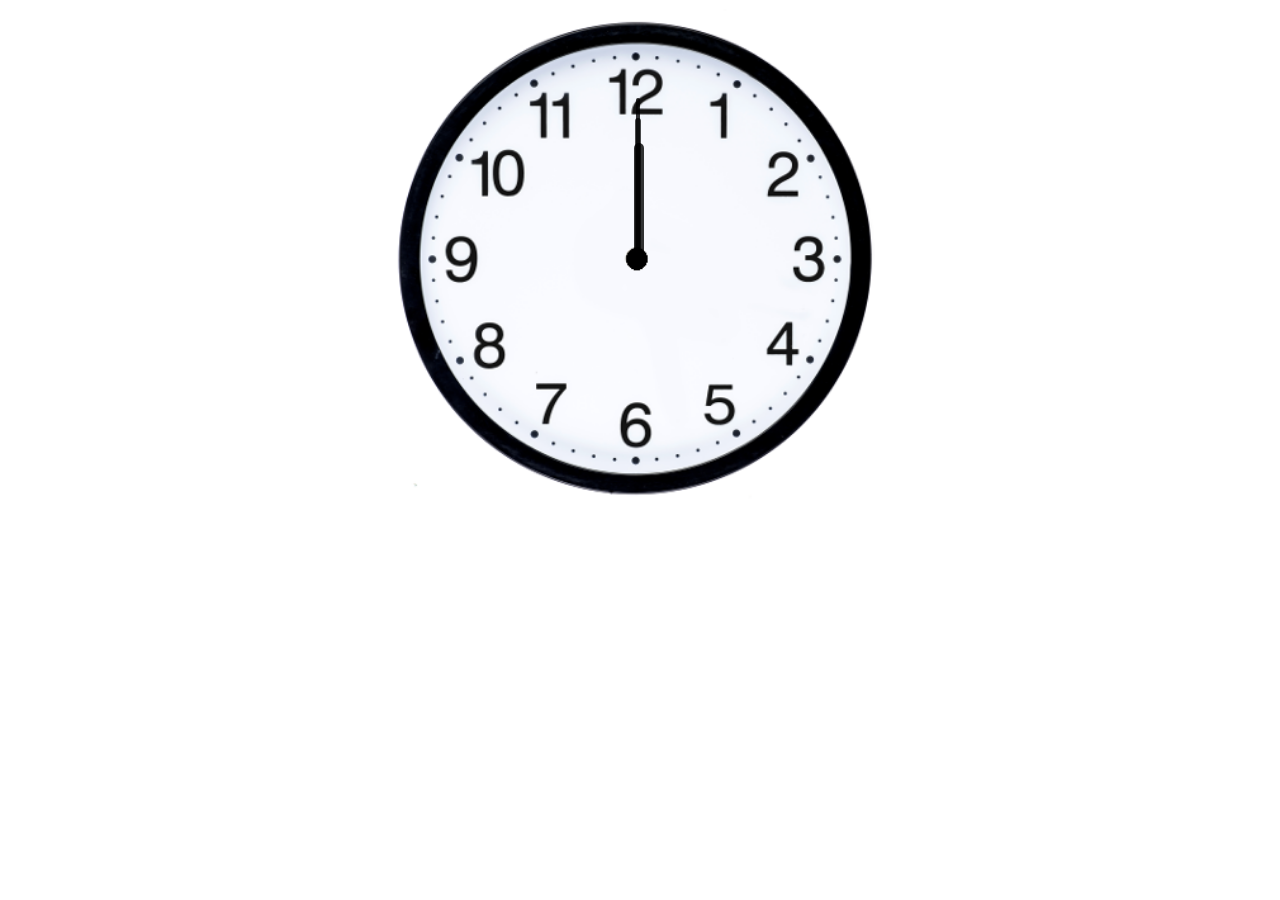
<file: clock/index.html>
<!DOCTYPE html>
<html lang="en">
<head>
    <meta charset="UTF-8">
    <meta http-equiv="X-UA-Compatible" content="IE=edge">
    <meta name="viewport" content="width=device-width, initial-scale=1.0">
    <title>Clock Using Pure JS</title>
    <link rel="stylesheet" href="index.css">
    <script src="index.js"></script>
</head>
<body>
    <div id="clockContainer">
        <div id="hourhand"></div>
        <div id="minutehand"></div>
        <div id="secondhand"></div>
    </div>
</body>
</html>
</file>
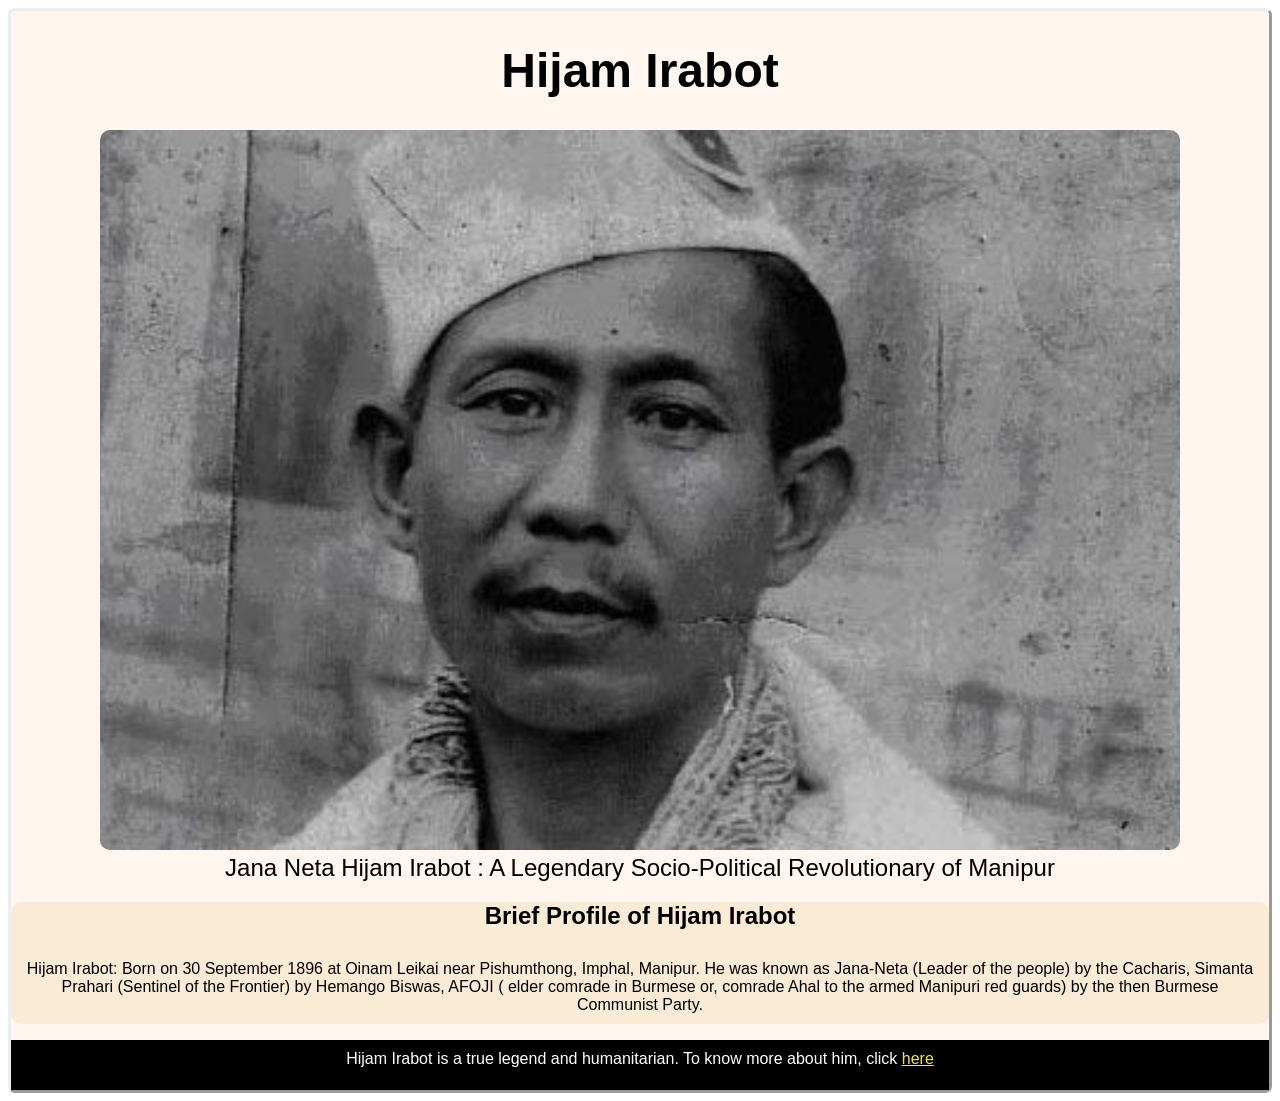
<file: hijam-irabot-tribute-page/index.html>
<!DOCTYPE html>
<html lang="en">
<head>
    <meta charset="UTF-8">
    <meta http-equiv="X-UA-Compatible" content="IE=edge">
    <meta name="viewport" content="width=device-width, initial-scale=1.0">
    <title>Hijam_Irabot_Tribute_Page</title>
    <link rel="stylesheet" href="style.css">
</head>
<body>
    <div id="main">
        <h1 id="title">Hijam Irabot</h1>
        <div id="img-div">
            <img src="ira.png" alt="Irabot's photo" id="image">
            <figcaption id="img-caption">Jana Neta Hijam Irabot : A Legendary Socio-Political Revolutionary of Manipur</figcaption>
        </div>
        <section id="tribute-info">
            <h2>Brief Profile of Hijam Irabot</h2>
                <p>Hijam Irabot:

            Born on 30 September 1896 at Oinam Leikai near Pishumthong, Imphal, Manipur.
            He was known as Jana-Neta (Leader of the people) by the Cacharis, Simanta Prahari (Sentinel of the Frontier) by Hemango Biswas, AFOJI ( elder comrade in Burmese or, comrade Ahal to the armed Manipuri red guards) by the then Burmese Communist Party.
            
            </p>
        </section>
        
        <div id="more">
            <p>Hijam Irabot is a true legend and humanitarian. To know more about him, click <a href="https://en.wikipedia.org/wiki/Hijam_Irabot" id="tribute-link" target="_blank">here</a></p>
        </div>
        
    </div>
        
</body>
</html>
</file>
<file: clock/index.css>
body{
    /* background-color: rgb(126, 55, 158); */
    /* background-image: url(wooden.jpg); */
    background-repeat: no-repeat;
    background-size: 100%;
}

#clockContainer{
    height: 40vw;
    width: 40vw;
    background: url(clock.png) no-repeat;
    /* border: 2px solid red; */
    background-size: 100%;
    margin: auto;
}

#hourhand, #minutehand, #secondhand{
    position: relative;
    background: black;
    border-radius:  10px;
    transform-origin: bottom;
}

#hourhand{
    
    height: 23%;
    width: 2%;
    top: 26.3%;
    left: 48.81%;
    opacity: 0.8;
    /* display: none; */
    
}

#minutehand{
    height: 28%;
    width: 1.3%;
    top: -1.5%;
    left: 48.93%;
    opacity: 0.7;

    /* display: none; */
}

#secondhand{

    height: 32%;
    width: 0.8%;
    top: -33.5%;
    left: 49.2%;
    opacity: 0.8;
    /* display: none; */

}
</file>
<file: hijam-irabot-tribute-page/style.css>
#main{
    font-family: 'Lucida Sans', 'Lucida Sans Regular', 'Lucida Grande', 'Lucida Sans Unicode', Geneva, Verdana, sans-serif;
    color: rgb(0, 0, 0);
    background-color: rgb(255, 247, 239);
    border-radius: 7px;
    border-style:outset;
    text-align: center;
}

#title{
    
    font-size: 3em;
    font-weight: 800;
    
    
}

#tribute-info{
    /* border: 2px solid red; */
    background-color: antiquewhite;
    border-radius: 10px;;
}  

#image{
    margin: auto;
    max-width: 100%;
    height: auto;
    border-radius: 10px;
}

#img-caption{
    font-size: 1.5rem;
}

#more{
    color: white;
    min-width: 200px;
    min-height: 50px;
    background-color: rgb(0, 0, 0);
}

p{
    padding: 10px;
}

a{
    color: rgb(236, 227, 93);
}
</file>
